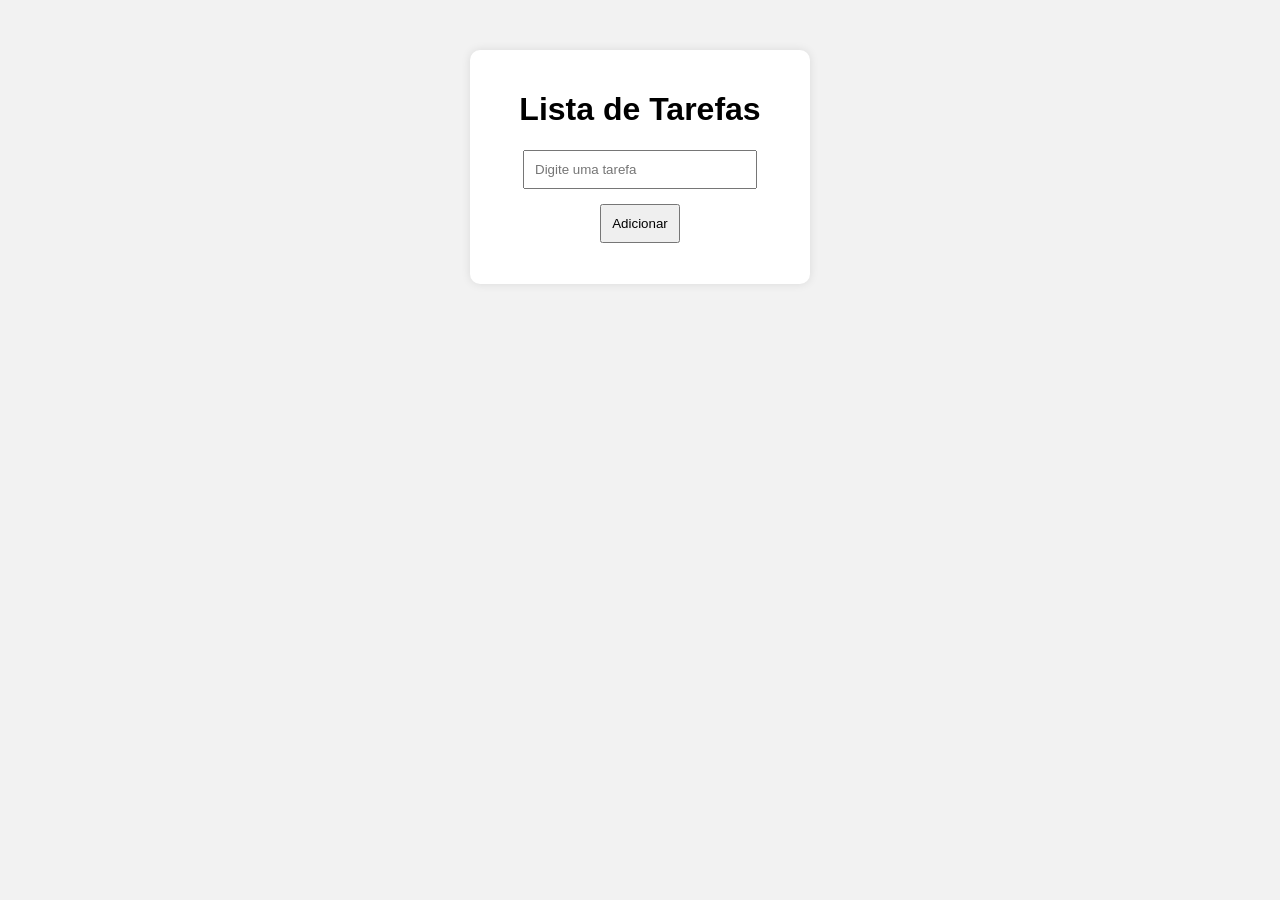
<file: TO-DO LIST/index.html>
<!DOCTYPE html>
<html lang="pt-BR">
<head>
    <meta charset="UTF-8">
    <title>To-Do List</title>
    <link rel="stylesheet" href="style.css">
</head>
<body>

    <div class="container">
        <h1>Lista de Tarefas</h1>

        <input type="text" id="tarefaInput" placeholder="Digite uma tarefa">
        <button onclick="adicionarTarefa()">Adicionar</button>

        <ul id="listaTarefas"></ul>
    </div>

    <script src="script.js"></script>
</body>
</html>
</file>
<file: TO-DO LIST/style.css>
body {
    font-family: Arial, sans-serif;
    background-color: #f2f2f2;
    text-align: center;
}

.container {
    background: white;
    padding: 20px;
    margin: 50px auto;
    width: 300px;
    border-radius: 10px;
    box-shadow: 0 0 10px rgba(0,0,0,0.1);
}

input {
    padding: 10px;
    width: 70%;
    margin-bottom: 10px;
}

button {
    padding: 10px;
    margin: 5px;
    cursor: pointer;
}

li {
    list-style: none;
    background: #eee;
    margin: 5px 0;
    padding: 10px;
    display: flex;
    justify-content: space-between;
    align-items: center;
}

.concluida {
    text-decoration: line-through;
    background-color: #c8f7c5;
}
</file>
